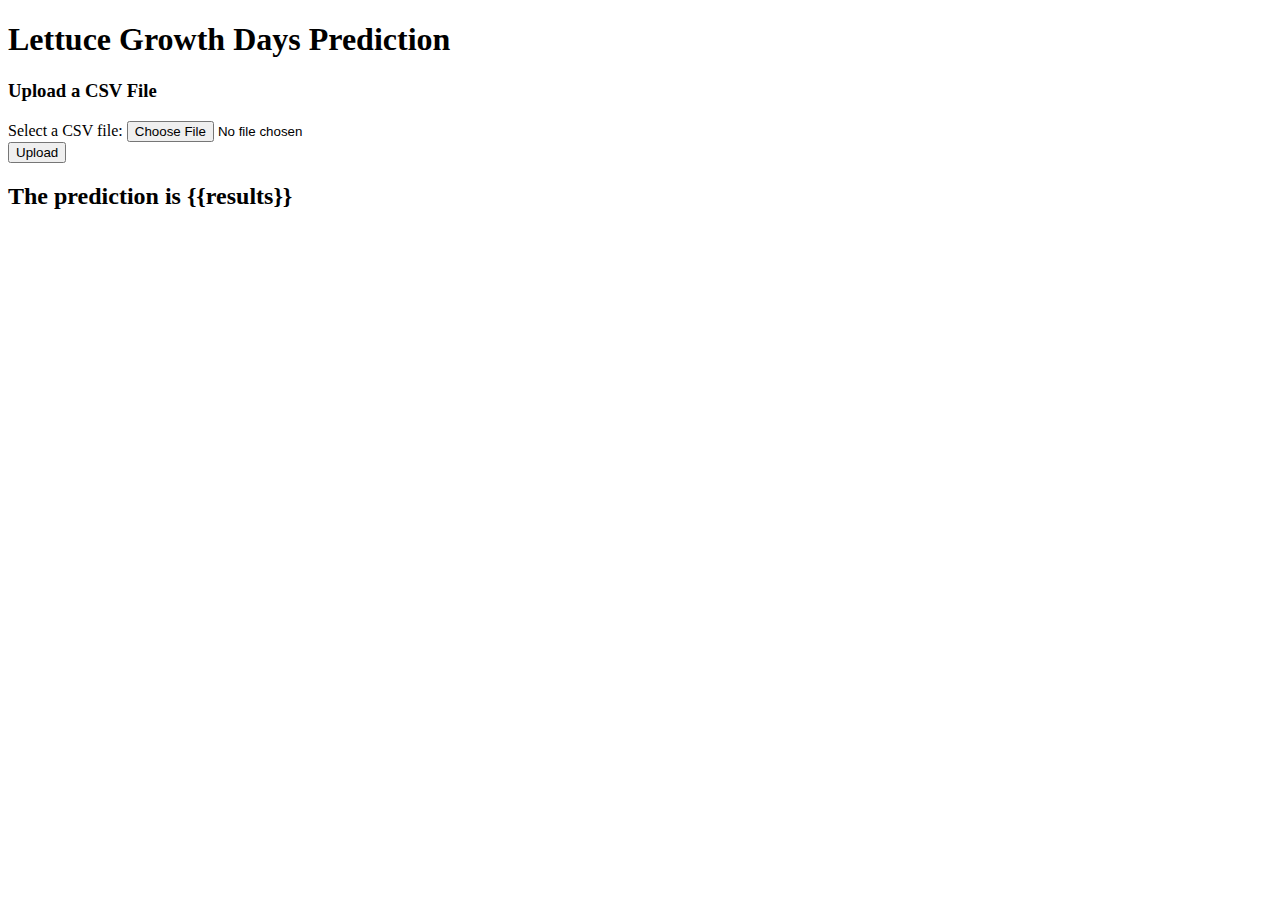
<file: FlaskWebApp/templates/home.html>
<!DOCTYPE html>
<html lang="en">
    <head>
        <meta charset="UTF-8">
        <meta name="viewport" content="width=device-width, initial-scale=1.0">
        <title>Arduino Data Display</title>
    </head>
    <body>
        <div class="login">
           <h1>Lettuce Growth Days Prediction</h1>
       
           <h3>Upload a CSV File</h3>
           <form action="/upload" method="POST" enctype="multipart/form-data">
               <label for="csvFile">Select a CSV file:</label>
               <input type="file" name="csvFile" id="csvFile" accept=".csv">
               <br>
               <input type="submit" value="Upload">
           </form>

           <h2>
            The prediction is {{results}}
           </h2>
       <body>
</html>
</file>
